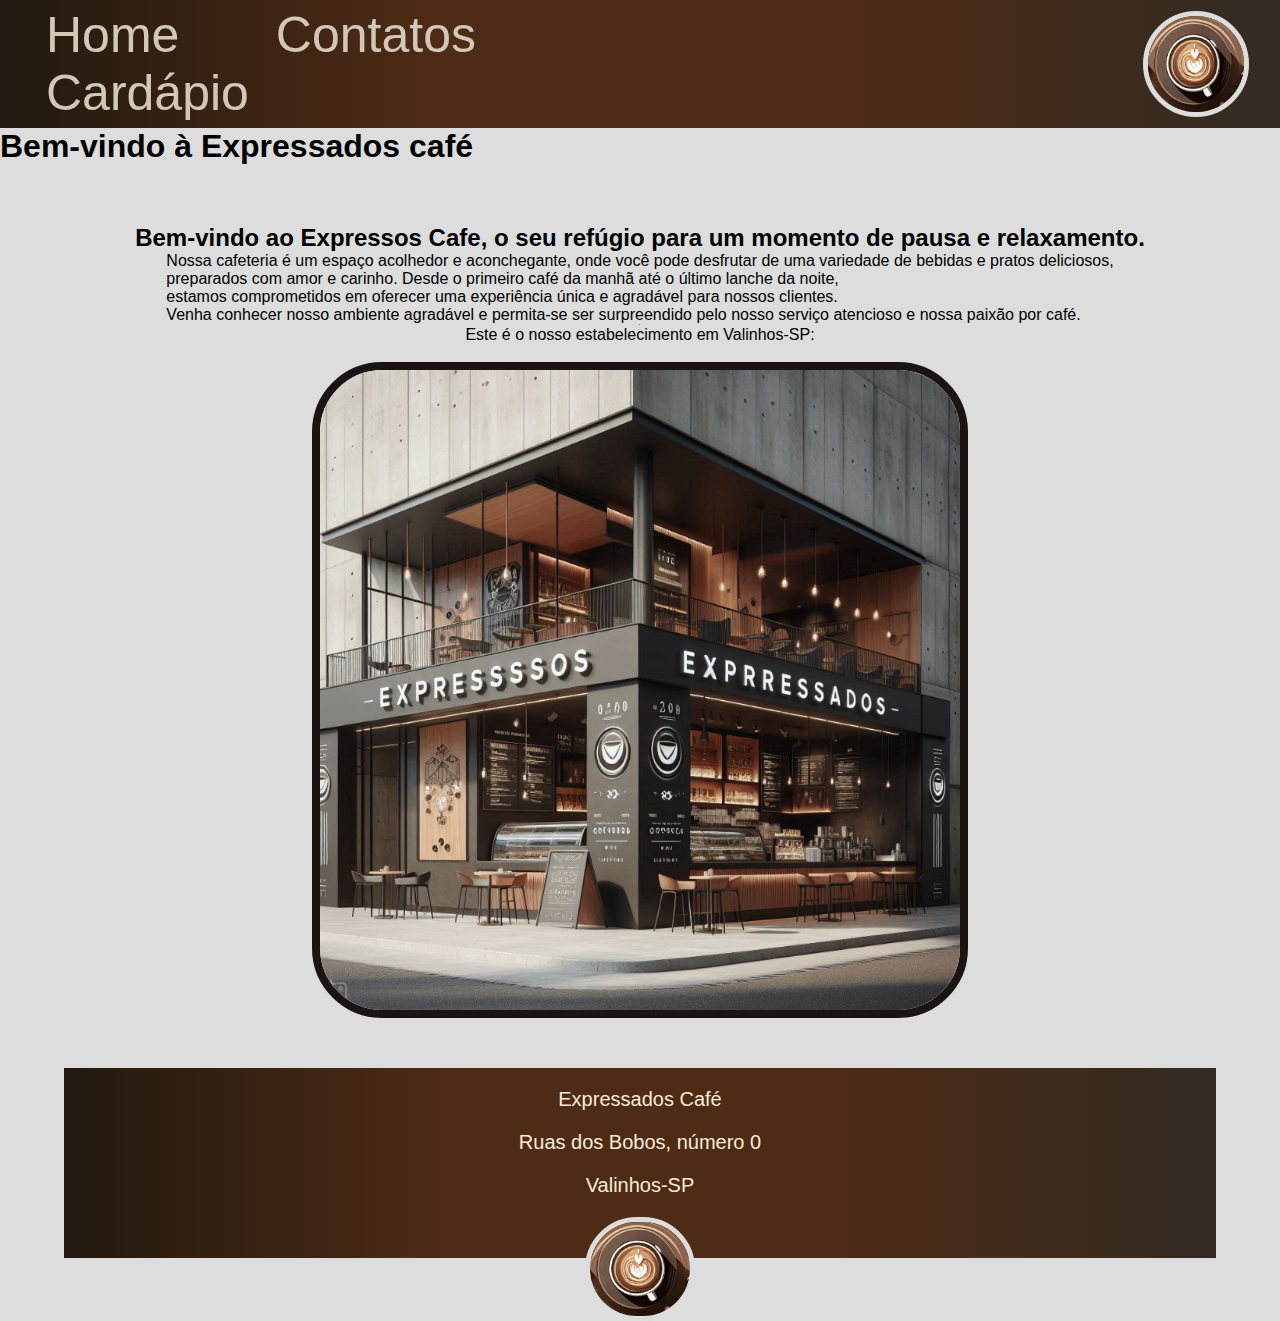
<file: index.html>
<!DOCTYPE html>
<html lang="pt-br">

<head>
    <title>Expressados</title>
    <link rel="stylesheet" href="./CSS/Style.css">
    <link rel="preconnect" href="https://fonts.googleapis.com">
    <link rel="preconnect" href="https://fonts.gstatic.com" crossorigin>
    <link href="https://fonts.googleapis.com/css2?family=Oswald:wght@200..700&display=swap" rel="stylesheet">
</head>

<body>
    <header class="site-header">
        <nav>
            <a href="index.html" class="nav-link">Home</a>
            <a href="pages/contatos.html" class="nav-link">Contatos</a>
            <a href="pages/cardapio.html" class="nav-link">Cardápio</a>
        </nav>
        <div class="empty"></div>
        <div class="loguinhotop">
            <img src="/img/expressados logo.PNG" alt="loguinhotop" class="logo-header">
        </div>
    </header>

    <h1 class="home-h1">Bem-vindo à Expressados café</h1>

    <section class="home-container">
        <h2>Bem-vindo ao Expressos Cafe, o seu refúgio para um momento de pausa e relaxamento.</h2>
        <p>Nossa cafeteria é um espaço acolhedor e aconchegante, onde você pode desfrutar de uma variedade de bebidas e
            pratos deliciosos,
            <br> preparados com amor e carinho. Desde o primeiro café da manhã até o último lanche da noite, <br>
            estamos comprometidos em oferecer uma experiência única e agradável para nossos clientes. <br>
            Venha conhecer nosso ambiente agradável e permita-se ser surpreendido pelo nosso serviço atencioso e nossa
            paixão por café.
        </p>
        <hr>
        <p>Este é o nosso estabelecimento em Valinhos-SP:</p>
        <br>
        <img src="/img/expressados frente.PNG" alt="faixadinhatop" class="fachada">
    </section>
    <footer class="rodape">
        <p class="footer-strong">Expressados Café</p>
        <p>Ruas dos Bobos, número 0</p>
        <p>Valinhos-SP</p>
        <img src="img/expressados logo.PNG" alt="" class="loguinhotop2">
    </footer>
</body>

</html>
</file>
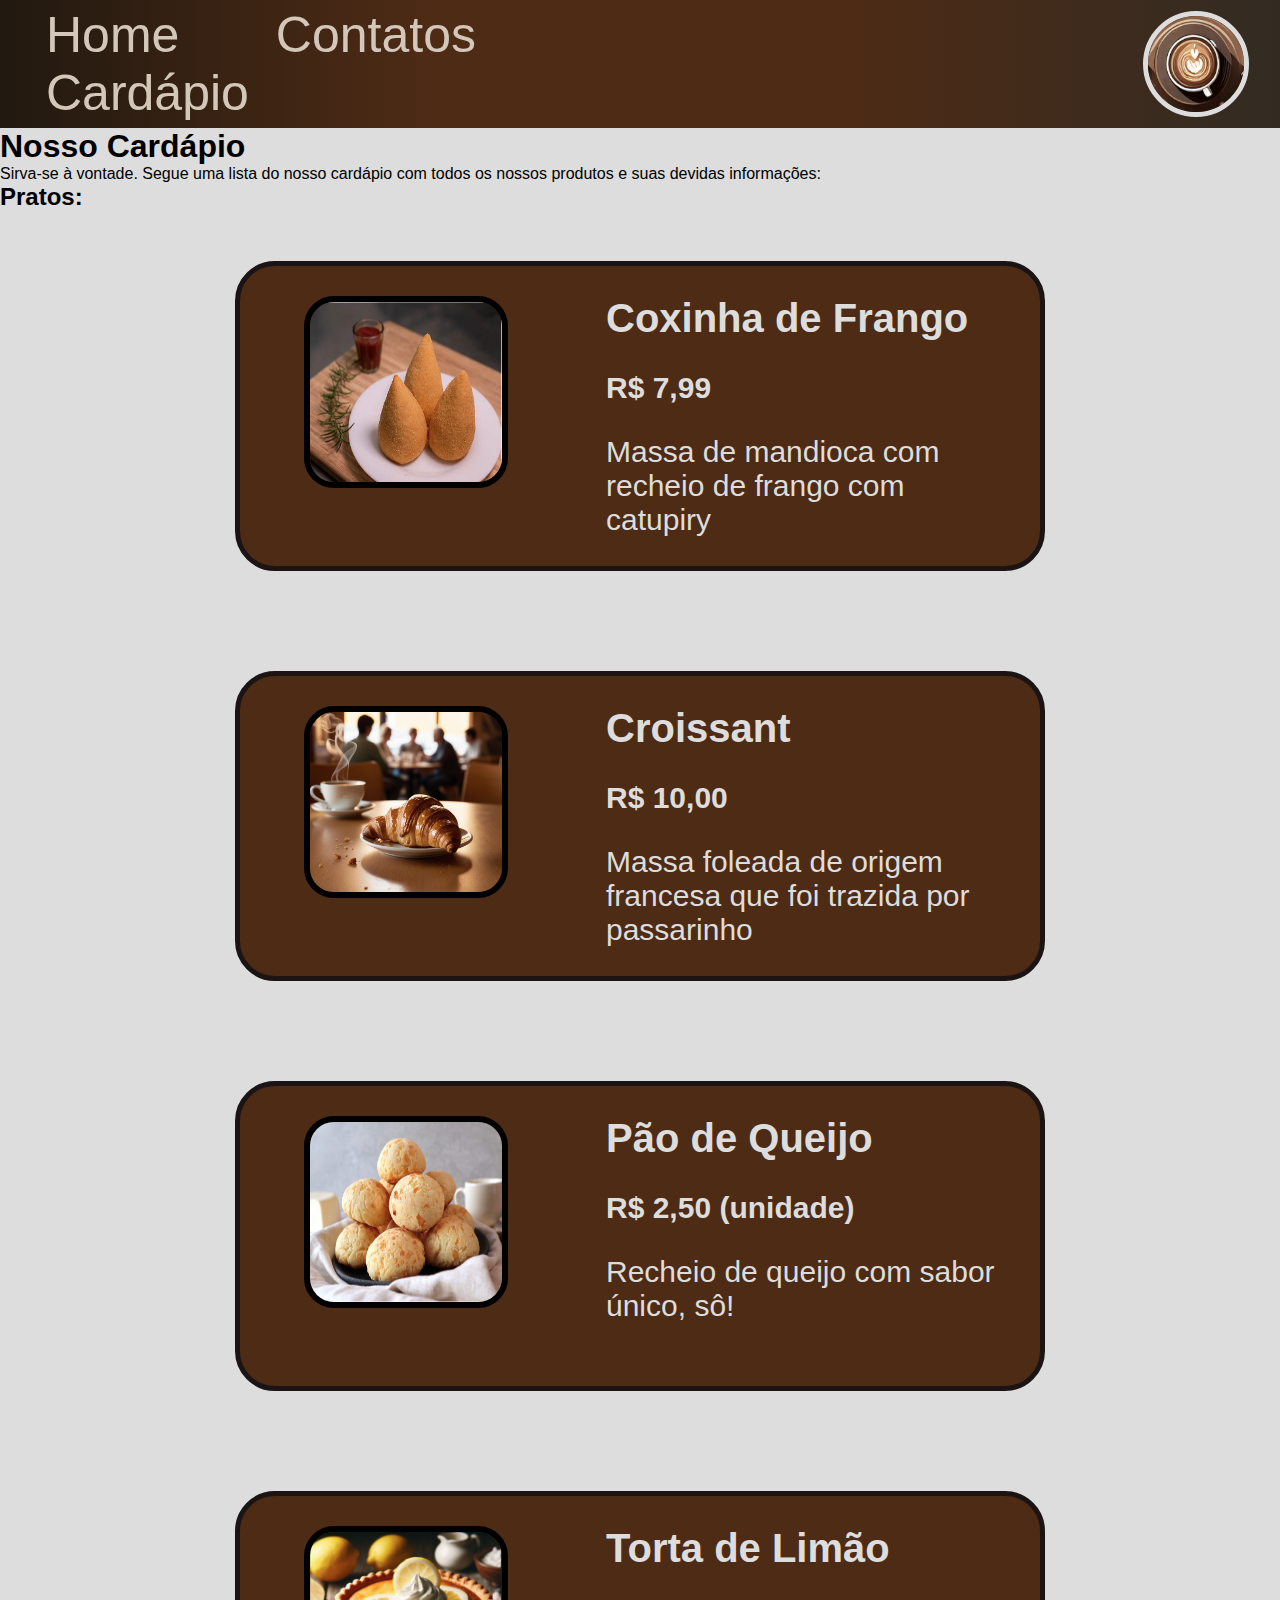
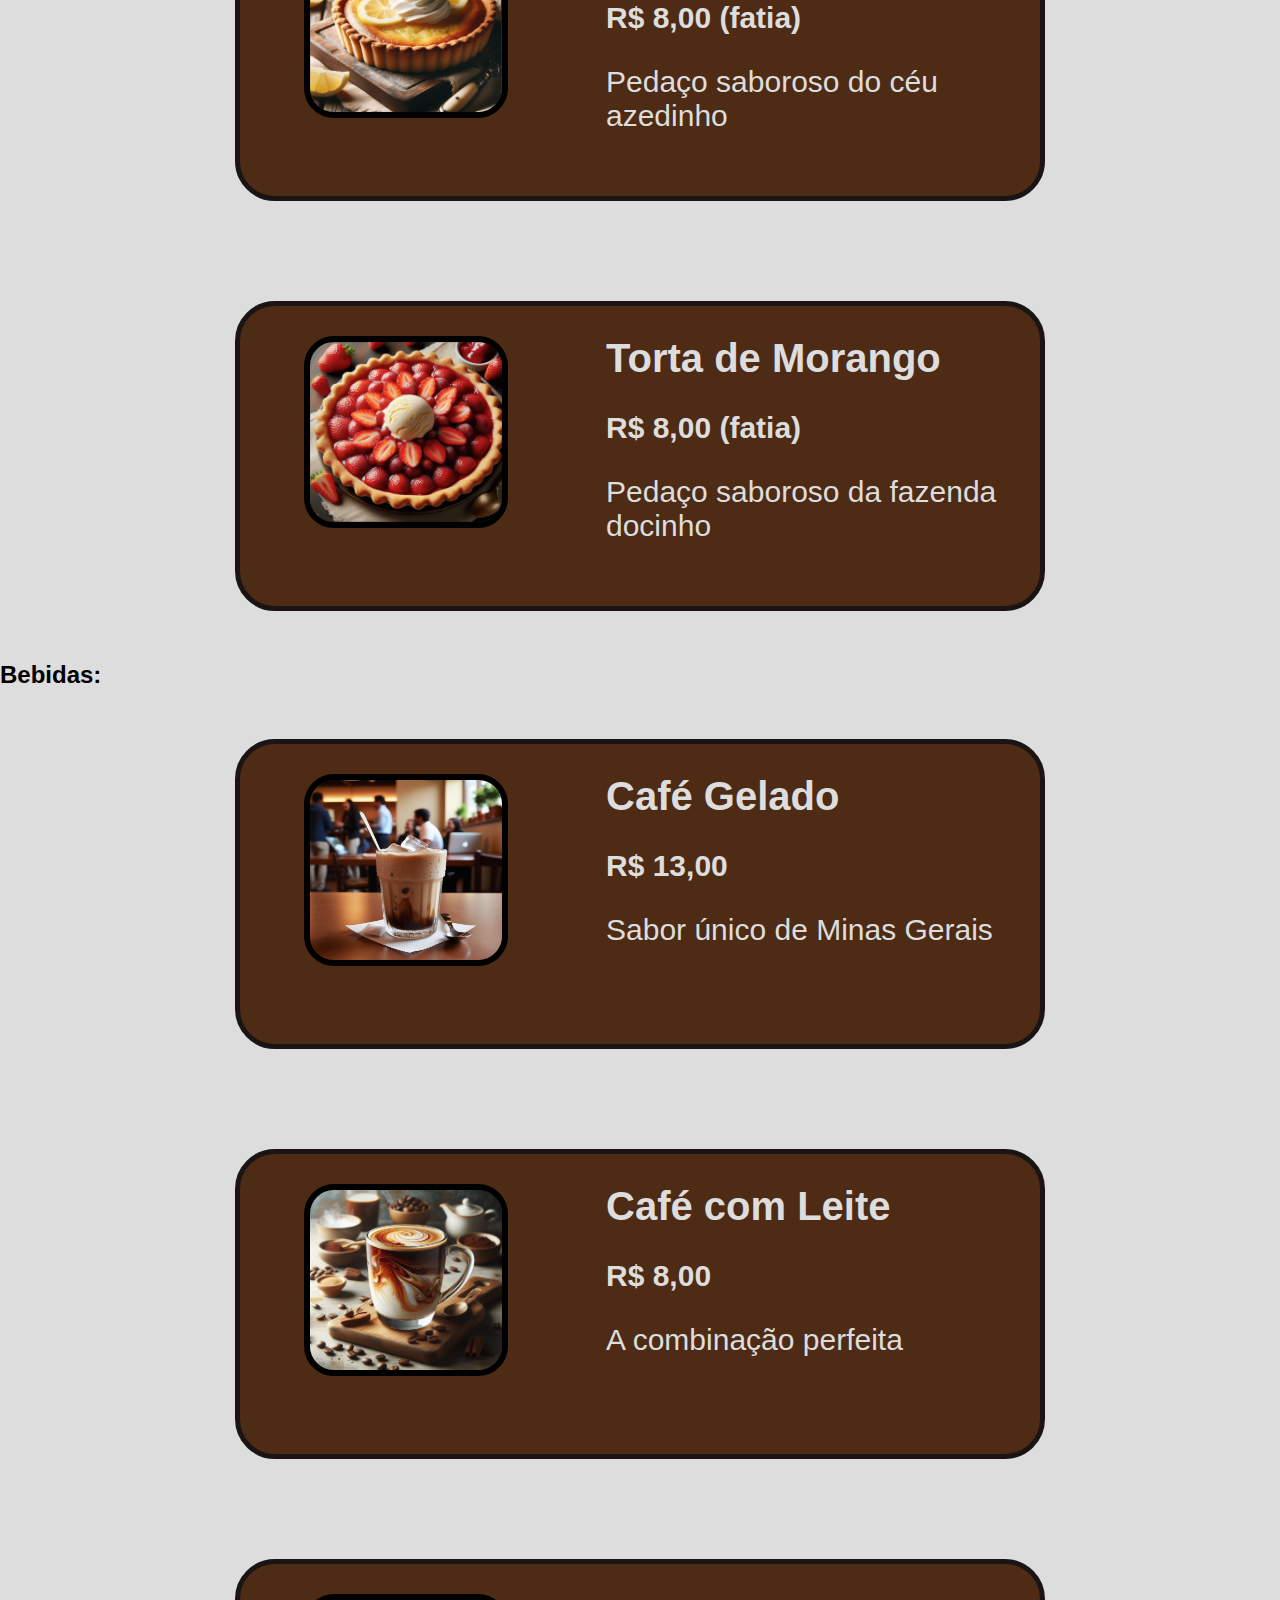
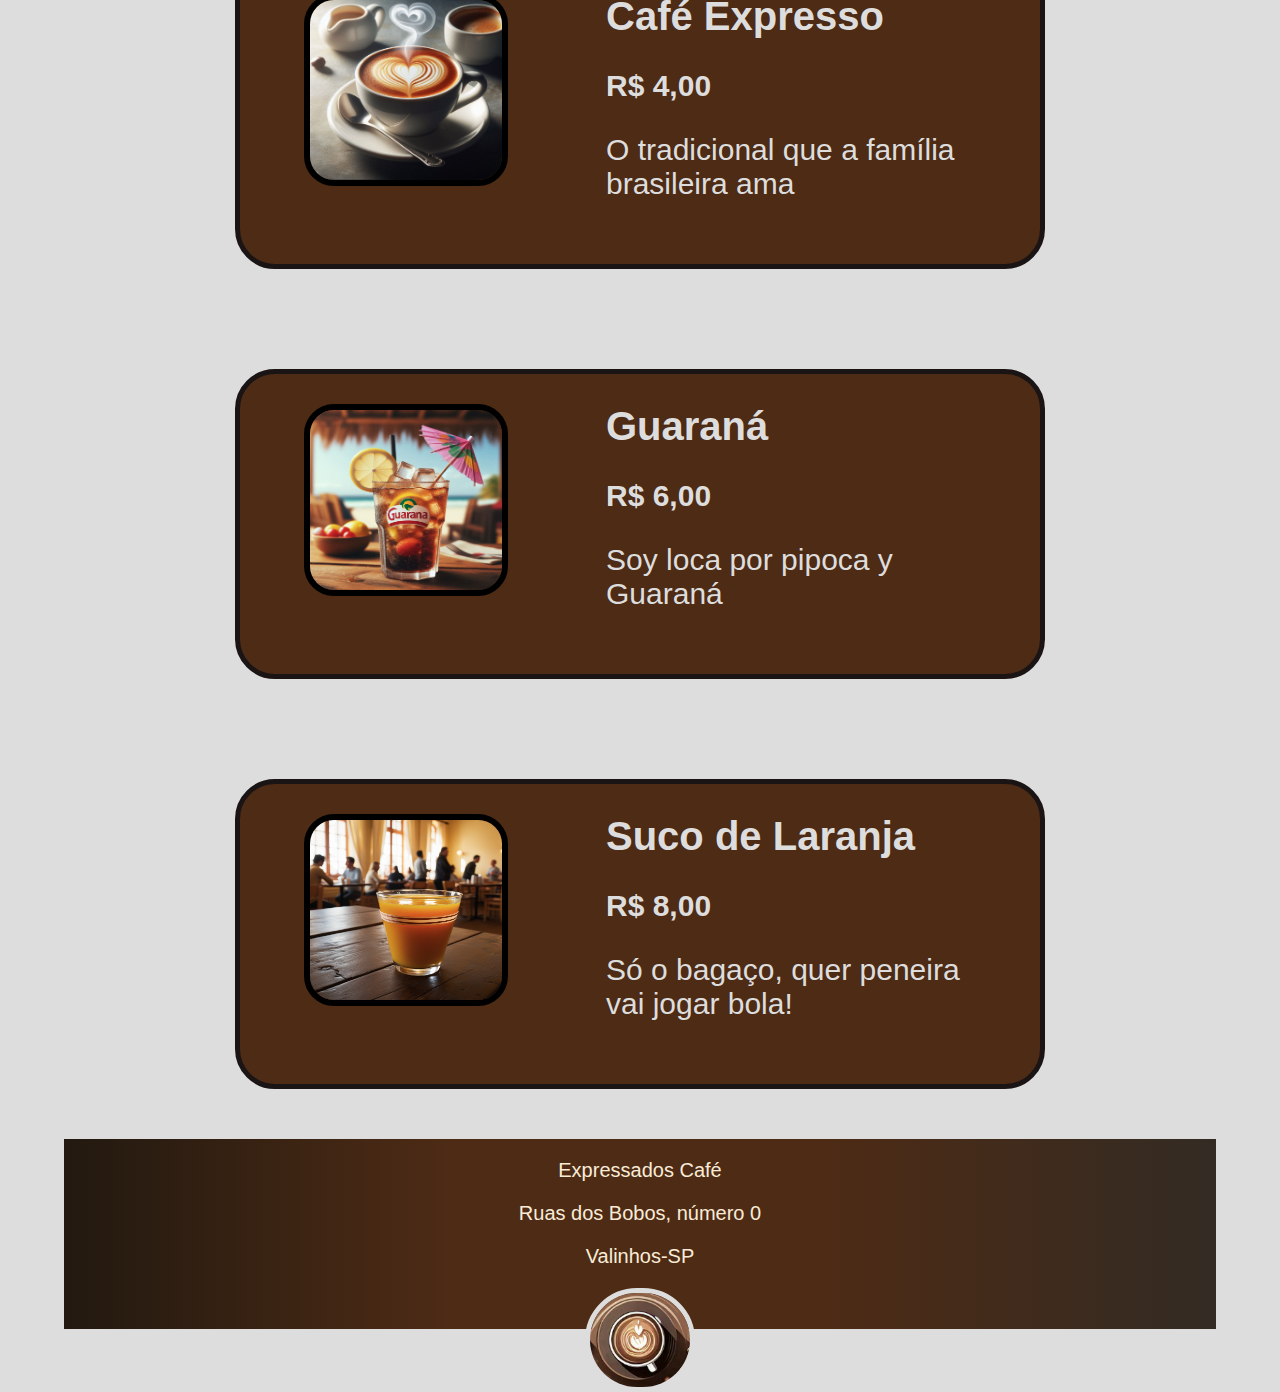
<file: pages/cardapio.html>
<!DOCTYPE html>
<html lang="pt-br">

<head>
    <title>Expressados</title>
    <link rel="stylesheet" href="../CSS/Style.css">
</head>

<body>
    <header class="site-header">
        <nav>
            <a href="../index.html" class="nav-link">Home</a>
            <a href="contatos.html" class="nav-link">Contatos</a>
            <a href="cardapio.html" class="nav-link">Cardápio</a>

        </nav>
        <div class="empty"></div>
        <div class="loguinhotop">
            <img src="/img/expressados logo.PNG" alt="loguinhotop" class="logo-header">
        </div>
    </header>

    <h1>Nosso Cardápio</h1>

    <p>Sirva-se à vontade. Segue uma lista do nosso cardápio com todos os nossos produtos e suas devidas informações:
    </p>

    <section>


        <h2>Pratos:</h2>
        <div class="dishes-class">
            <div class="prato">
                <img src="../img/coxinha.PNG" alt="" class="foto-prato">
                <div class="dish-text">
                    <h3 class="nome-prato">Coxinha de Frango</h3>
                    <h4 class="preco-prato">R$ 7,99</h4>
                    <p class="descricao-prato">Massa de mandioca com recheio de frango com catupiry</p>
                </div>
            </div>
            <div class="prato">
                <img src="../img/croisant.PNG" alt="" class="foto-prato">
                <div class="dish-text">
                    <h3 class="nome-prato">Croissant</h3>
                    <h4 class="preco-prato">R$ 10,00</h4>
                    <p class="descricao-prato">Massa foleada de origem francesa que foi trazida por <br> passarinho</p>
                </div>
            </div>
            <div class="prato">
                <img src="../img/Capturar.PNG" alt="" class="foto-prato">
                <div class="dish-text">
                    <h3 class="nome-prato">Pão de Queijo</h3>
                    <h4 class="preco-prato">R$ 2,50 (unidade)</h4>
                    <p class="descricao-prato">Recheio de queijo com sabor único, sô!</p>
                </div>
            </div>
            <div class="prato">
                <img src="../img/torta de limao.PNG" alt="" class="foto-prato">
                <div class="dish-text">
                    <h3 class="nome-prato">Torta de Limão</h3>
                    <h4 class="preco-prato">R$ 8,00 (fatia)</h4>
                    <p class="descricao-prato">Pedaço saboroso do céu azedinho</p>
                </div>
            </div>
            <div class="prato">
                <img src="../img/torta de morango.PNG" alt="" class="foto-prato">
                <div class="dish-text">
                    <h3 class="nome-prato">Torta de Morango</h3>
                    <h4 class="preco-prato">R$ 8,00 (fatia)</h4>
                    <p class="descricao-prato">Pedaço saboroso da fazenda docinho</p>
                </div>
            </div>
        </div>
        <h2>Bebidas:</h2>
        <div class="dishes-class">
            <div class="prato">
                <img src="../img/cafegelado.PNG" alt="" class="foto-prato">
                <div class="dish-text">
                    <h3 class="nome-prato">Café Gelado</h3>
                    <h4 class="preco-prato">R$ 13,00</h4>
                    <p class="descricao-prato">Sabor único de Minas Gerais</p>
                </div>
            </div>
            <div class="prato">
                <img src="../img/cafecomleite.PNG" alt="" class="foto-prato">
                <div class="dish-text">
                    <h3 class="nome-prato">Café com Leite</h3>
                    <h4 class="preco-prato">R$ 8,00</h4>
                    <p class="descricao-prato">A combinação perfeita</p>
                </div>
            </div>
            <div class="prato">
                <img src="../img/expresso.PNG" alt="" class="foto-prato">
                <div class="dish-text">
                    <h3 class="nome-prato">Café Expresso</h3>
                    <h4 class="preco-prato">R$ 4,00</h4>
                    <p class="descricao-prato">O tradicional que a família brasileira ama</p>
                </div>
            </div>
            <div class="prato">
                <img src="../img/guarana.PNG" alt="" class="foto-prato">
                <div class="dish-text">
                    <h3 class="nome-prato">Guaraná</h3>
                    <h4 class="preco-prato">R$ 6,00</h4>
                    <p class="descricao-prato">Soy loca por pipoca y Guaraná</p>
                </div>
            </div>
            <div class="prato">
                <img src="../img/jugo di naranja.PNG" alt="" class="foto-prato">
                <div class="dish-text">
                    <h3 class="nome-prato">Suco de Laranja</h3>
                    <h4 class="preco-prato">R$ 8,00</h4>
                    <p class="descricao-prato">Só o bagaço, quer peneira vai jogar bola!</p>
                </div>
            </div>
        </div>


    </section>

    <footer class="rodape">
        <p>Expressados Café</p>
        <p>Ruas dos Bobos, número 0</p>
        <p>Valinhos-SP</p>
        <img src="../img/expressados logo.PNG" alt="" class="loguinhotop2">
    </footer>
</body>

</html>
</file>
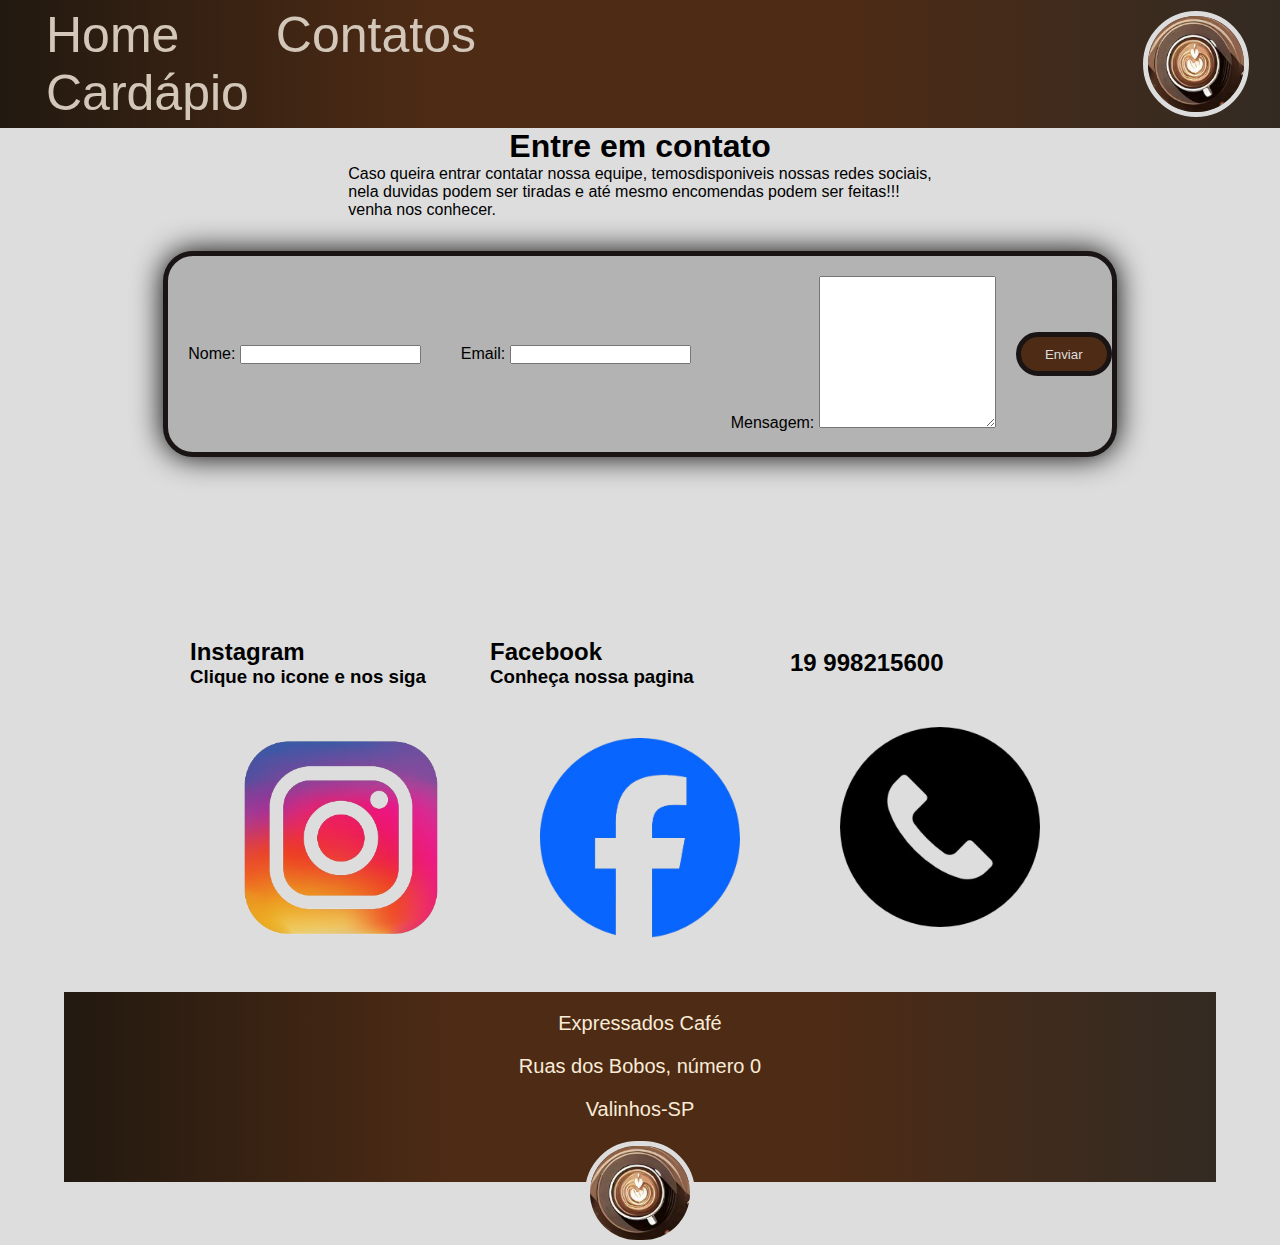
<file: pages/contatos.html>
<!DOCTYPE html>
<html lang="pt-br">

<head>
    <title>Expressados</title>
    <link rel="stylesheet" href="../CSS/Style.css">
</head>

<body>
    <header class="site-header">
        <nav>
            <a href="../index.html" class="nav-link">Home</a>
            <a href="contatos.html" class="nav-link">Contatos</a>
            <a href="cardapio.html" class="nav-link">Cardápio</a>
        </nav>
        <div class="empty"></div>
        <div class="loguinhotop">
            <img src="/img/expressados logo.PNG" alt="loguinhotop" class="logo-header">
        </div>
    </header>
    <div class="contatos-container">
<section class="contatos-main">
    <h1 class="titulo"> Entre em contato</h1>
    <div class="texto">
        <p>Caso queira entrar contatar nossa equipe, temosdisponiveis nossas redes sociais, <br>
            nela duvidas podem ser tiradas e até mesmo encomendas podem ser feitas!!! <br>
            venha nos conhecer.
        </p>
    </div>

    <form action="#" method="post" class="contact-form">
        <div class="form-group">
            <label for="name" class="form-label">Nome:</label>
            <input type="text" id="name" name="name" class="form-input" required>
        </div>

        <div class="form-group">
            <label for="email" class="form-label">Email:
            </label><input type="email" id="email" name="email" class="form-input" required>
        </div>

        <div class="form-group">
            <label for="message" class="form-label">Mensagem:</label>
            <textarea name="message" id="message" cols="20" rows="10" class="form-textarea" required></textarea>
        </div>
        <button type="submit" class="form-button">Enviar</button>
    </form>
</section>
</div>

    <section class="redes">
        <div class="instagram">
            <h2>Instagram</h2>
            <h3>Clique no icone e nos siga</h3>
            <a href="https://www.instagram.com/richardrios.m?" class="instagram-link">
                <img src="../img/logo-insta.png" alt="foto-insta" class="rede-logo">
            </a>
        </div>

        <div class="facebook">
            <h2>Facebook</h2>
            <h3>Conheça nossa pagina</h3>
            <a href="https://www.instagram.com/richardrios.m?" class="facebook-link">
                <img src="../img/logo-facebook.png" alt="foto-face" class="rede-logo">
            </a>
        </div>

        <div class="telefone">
            <h2>19 998215600</h2>
            <img src="../img/telefone-logo.png" alt="foto-telefone" class="rede-logo">
        </div>
    </section>

    <footer class="rodape">
        <p>Expressados Café</p>
        <p>Ruas dos Bobos, número 0</p>
        <p>Valinhos-SP</p>
        <img src="../img/expressados logo.PNG" alt="" class="loguinhotop2">
    </footer>
</body>

</html>
</file>
<file: CSS/Style.css>
* {
    margin: 0;
    padding: 0;
    font-family: sans-serif;
}

:root {
    --cinzaclaro-base: #DDDDDD;
    --marrom-base: rgb(77, 43, 21);
}


body {
    background-color: var(--cinzaclaro-base);
    overflow: auto;
}


.site-header {
    display: flex;
    background-color: var(--marrom-base);
    align-items: center;
    height: 8rem;
    background-image: linear-gradient(to left, rgb(51, 43, 35), var(--marrom-base), var(--marrom-base), rgb(34, 25, 16));
}

.empty {
    width: 35%;
}


.loguinhotop {
    width: 15%;
    display: flex;
    align-content: center;
    align-items: center;
    justify-content: center;
    height: 8rem;
}

.loguinhotop img {
    width: 6rem;
    height: 6rem;
}

.logo-header {
    margin-right: 0px;
    border-radius: 180px;
    width: 100px;
    border: var(--cinzaclaro-base) solid 5px;
}


.nav-link {
    color: rgb(211, 199, 186);
    text-decoration: none;
    font-size: 3.125rem;
    margin: 2.875rem;
}

.nav {
    width: 65%;
    display: flex;
    flex-direction: row;
}
.dish-text{
    width: 50%;
}

.prato {
    background-color: var(--marrom-base);
    border-radius: 40px;
    display: flex;
    flex-flow: column wrap;
    align-items: center;
    margin: 3.125rem;
    width: 50rem;
    height: 18.75rem;
    border: #1a1414 solid 5px;
    color: var(--cinzaclaro-base);
    flex-wrap: wrap;
}


.foto-prato {
    width: 12rem;
    height: 11.25rem;
    margin: 1.875rem;
    border-radius: 30px;
    border: rgb(0, 0, 0) solid 6px;
}

.home-container {
    width: 100%;
    display: flex;
    align-items: center;
    align-content: center;
    justify-content: center;
    flex-flow: column;
}


.home-h1 {
    height: 6rem;
}


.nome-prato,
.preco-prato,
.descricao-prato {
    background-color: var(--marrom-base);
    margin-top: 1.875rem;
}


.nome-prato {
    font-size: 2.5rem;
}


.preco-prato {
    font-size: 1.875rem;
}


.descricao-prato {
    font-size: 1.875rem;
}


.instagram img {
    width: 12.5rem;
    height: auto;
    padding: 3.125rem;
}


.facebook img {
    width: 12.5rem;
    height: auto;
    padding: 3.125rem;
}


.telefone img {
    width: 12.5rem;
    height: auto;
    padding: 3.125rem;
}


.dishes-class {
    display: flex;
    flex-flow: row wrap;
    align-items: center;
    justify-content: center;
    align-content: center;
}


.rodape {
    display: flex;
    flex-direction: column;
    align-items: center;
    background-color: var(--marrom-base);
    background-image: linear-gradient(to left, rgb(51, 43, 35), var(--marrom-base), var(--marrom-base), rgb(34, 25, 16));
    color: antiquewhite;
    margin-left: 5%;
    width: 90%;
    height: 11.875rem;
    align-self: center;


}


.rodape p {
    font-size: 1.25rem;
    margin-bottom: 0;
    margin-top: 1.25rem;
}




.fachada {
    border: #1a1414 solid 8px;
    border-radius: 70px;
    margin-bottom: 3.125rem;
    width:50%;
    height: auto;
}


.footer-strong {
    font-size: 3.75rem;
    margin-top: 2.5rem;
}
.contatos-container{
    display: flex;
    flex-direction: row;
}

.redes {
    display: flex;
    align-items: center;
    justify-content: center;
    flex-flow: row wrap;
    height: 60%;
    margin-top: 30rem;
}

.rede-logo {
    width: 20%;
    height: auto;
}


.loguinhotop2 {
    margin-right: 0;
    margin-left: 0;
    margin-top: 1.25rem;
    border-radius: 11.25rem;
    width: 6.25rem;
    border: var(--cinzaclaro-base) solid 5px;
}


.contatos-main {
    width: 100%;
    height: 1.875rem;
    display: flex;
    align-items: center;
    align-content: center;
    flex-direction: column;
    align-content: space-between;
}


.contact-form {
    background-color: #b3b3b3;
    margin: 0;
    margin-top: 2rem;
    padding: 0;
    display: flex;
    flex-flow: row wrap;
    align-items: center;
    width: 34.375;
    border-radius: 30px;
    border: #1a1414 solid 5px;
    box-shadow: 0px 0px 1.875rem rgb(0, 0, 0);
    height: 20rem;
}


.form-group {
    margin: 1.25rem;
}


.form-button {
    color: var(--cinzaclaro-base);
    background-color: var(--marrom-base);
    border-radius: 5rem;
    width: 6rem;
    height: 2.7rem;
    display: flex;
    align-items: center;
    justify-content: center;
    border: #1a1414 solid 5px;
}


.form-button:hover {
    background-color: rgb(44, 23, 23);
    color: rgb(124, 106, 106);
    transition: 0.2s;
}

@media (max-width: 767px) {
    body {

    }

    ;
}
</file>
